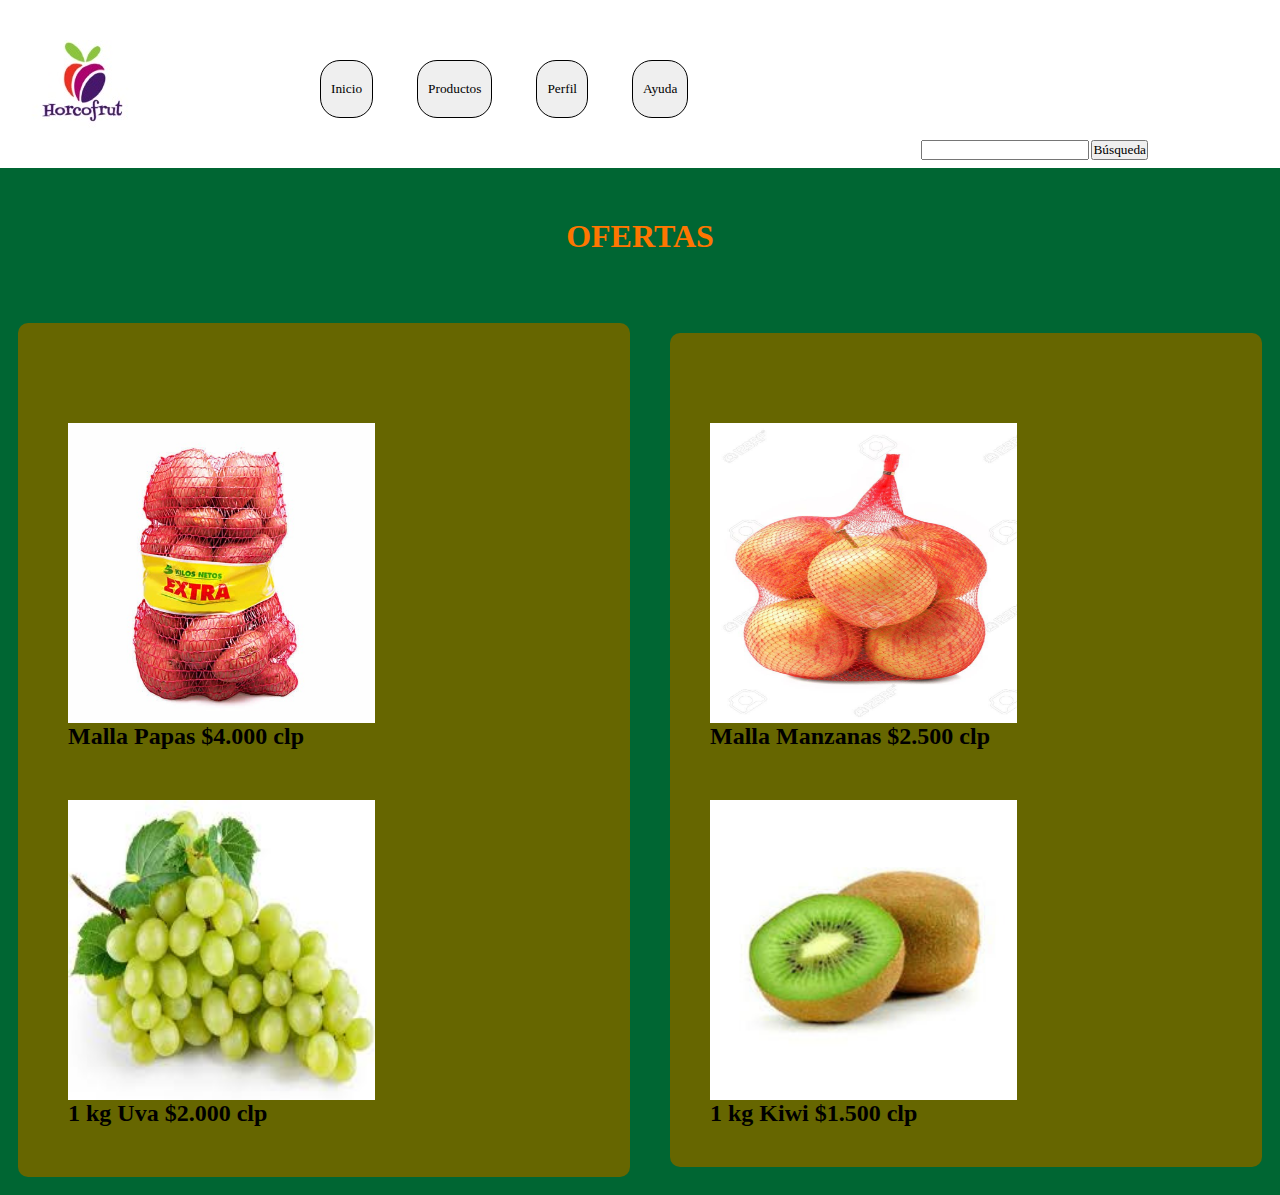
<file: index.html>
<html>
    <head>
        <title>Horcofrut</title>
        <meta charset="UTF-8">
        <meta name="viewport" content="width=device-width, initial-scale=1.0">
        <link href="css1.css" rel="stylesheet" type="text/css"/>
    </head>
    <body>
        <div>
            <header class="superior">
                <div class="logo">
                    <img src="Horcofrut.jpeg" alt=""/>
                </div>  
                <nav>
                    <ul>
                        <input class = "menu c" type="button" onclick="location.href='index.html';" value="Inicio" />
                        <input class = "menu c" type="button" onclick="location.href='Pag2.html';" value="Productos" />
                        <input class = "menu c" type="button" onclick="location.href='Pag3.html';" value="Perfil" />
                        <input class = "menu c" type="button" onclick="location.href='Pag7.html';" value="Ayuda" />
                    </ul>
                <ul>
                    <table id = tb>
                        <tr>
                            <td><input type="text" id="unob"></td>
                            <td><input type="button" id="uno" onclick="location.href='http://www.google.com';" value="Búsqueda"></td>
                        </tr>
                    </table>
                    </ul>
                </nav>
            </header>
            
            <section>
                <h1 class="titulo">OFERTAS</h1>
            </section>
                <article class="art1">
                    
                    <img src="papas.jpeg" alt=""/>
                    <h2>Malla Papas $4.000 clp</h2>
                    
                    <img src="uva.jpg" alt=""/>
                    <h2>1 kg Uva $2.000 clp</h2>
                </article>
            <article class="art2">
                    <img src="manzanas.jpg" alt=""/>
                    <h2>Malla Manzanas $2.500 clp</h2>
                    
                    <img src="kiwi.jpg" alt=""/>
                    <h2>1 kg Kiwi $1.500 clp</h2>
                </article>
        
        
        </div>
    </body>
</html>
</file>
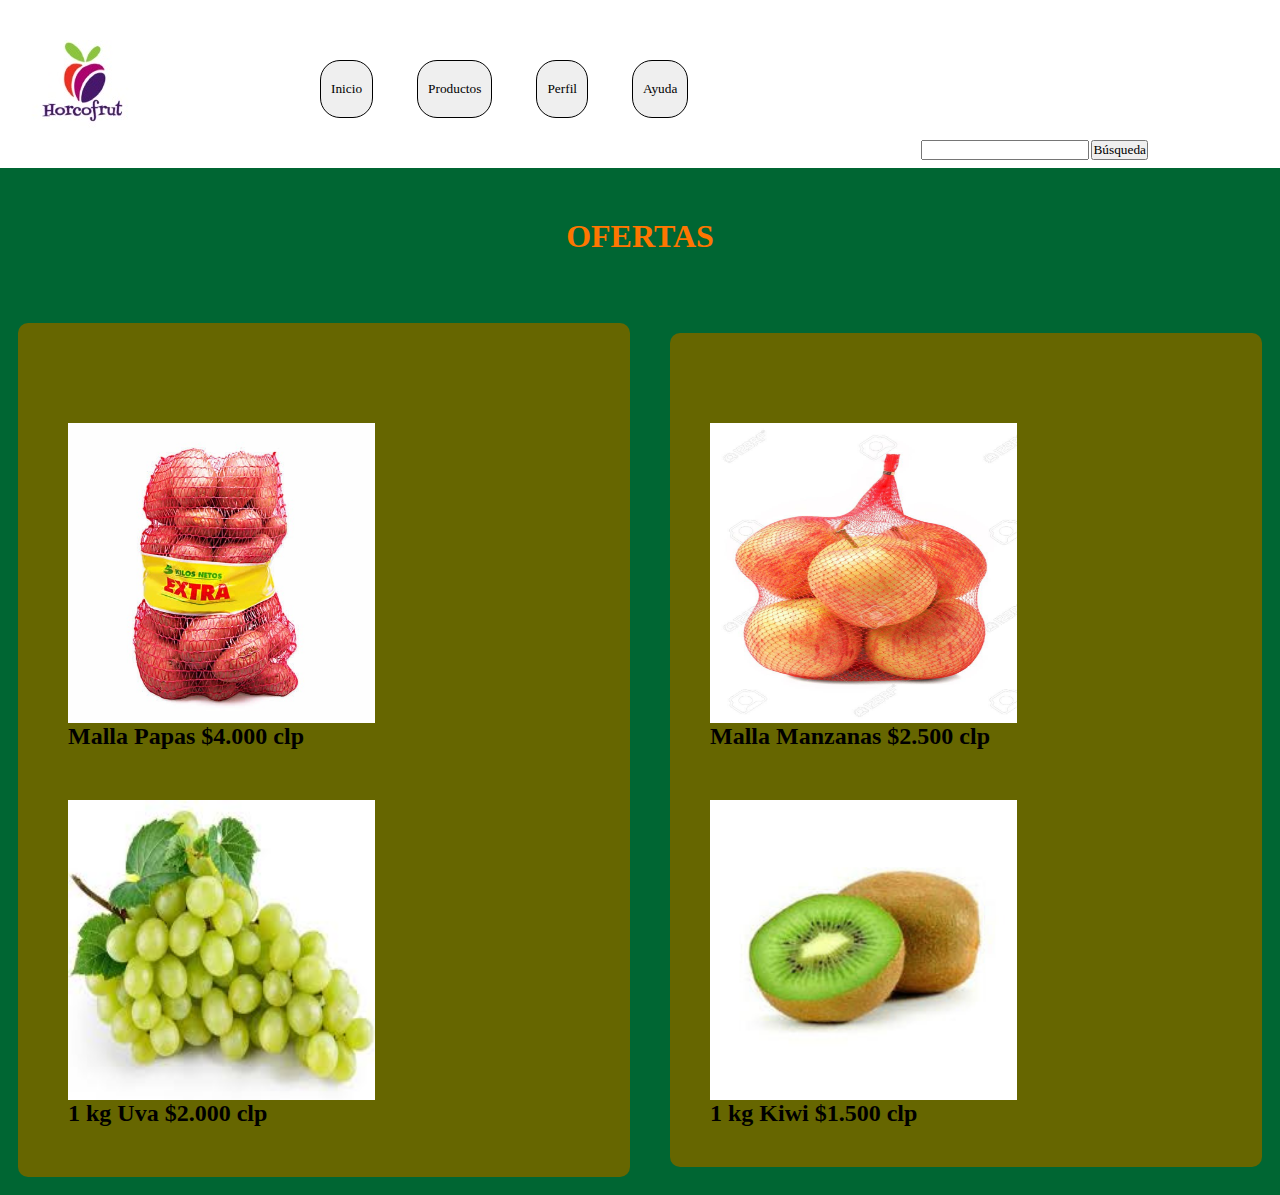
<file: Pag1.html>
<html>
    <head>
        <title>Horcofrut</title>
        <meta charset="UTF-8">
        <meta name="viewport" content="width=device-width, initial-scale=1.0">
        <link href="css1.css" rel="stylesheet" type="text/css"/>
    </head>
    <body>
        <div>
            <header class="superior">
                <div class="logo">
                    <img src="Horcofrut.jpeg" alt=""/>
                </div>  
                <nav>
                    <ul>
                        <input class = "menu c" type="button" onclick="location.href='Pag1.html';" value="Inicio" />
                        <input class = "menu c" type="button" onclick="location.href='Pag2.html';" value="Productos" />
                        <input class = "menu c" type="button" onclick="location.href='Pag3.html';" value="Perfil" />
                        <input class = "menu c" type="button" onclick="location.href='Pag7.html';" value="Ayuda" />
                    </ul>
                <ul>
                    <table id = tb>
                        <tr>
                            <td><input type="text" id="unob"></td>
                            <td><input type="button" id="uno" onclick="location.href='http://www.google.com';" value="Búsqueda"></td>
                        </tr>
                    </table>
                    </ul>
                </nav>
            </header>
            
            <section>
                <h1 class="titulo">OFERTAS</h1>
            </section>
                <article class="art1">
                    
                    <img src="papas.jpeg" alt=""/>
                    <h2>Malla Papas $4.000 clp</h2>
                    
                    <img src="uva.jpg" alt=""/>
                    <h2>1 kg Uva $2.000 clp</h2>
                </article>
            <article class="art2">
                    <img src="manzanas.jpg" alt=""/>
                    <h2>Malla Manzanas $2.500 clp</h2>
                    
                    <img src="kiwi.jpg" alt=""/>
                    <h2>1 kg Kiwi $1.500 clp</h2>
                </article>
        
        
        </div>
    </body>
</html>
</file>
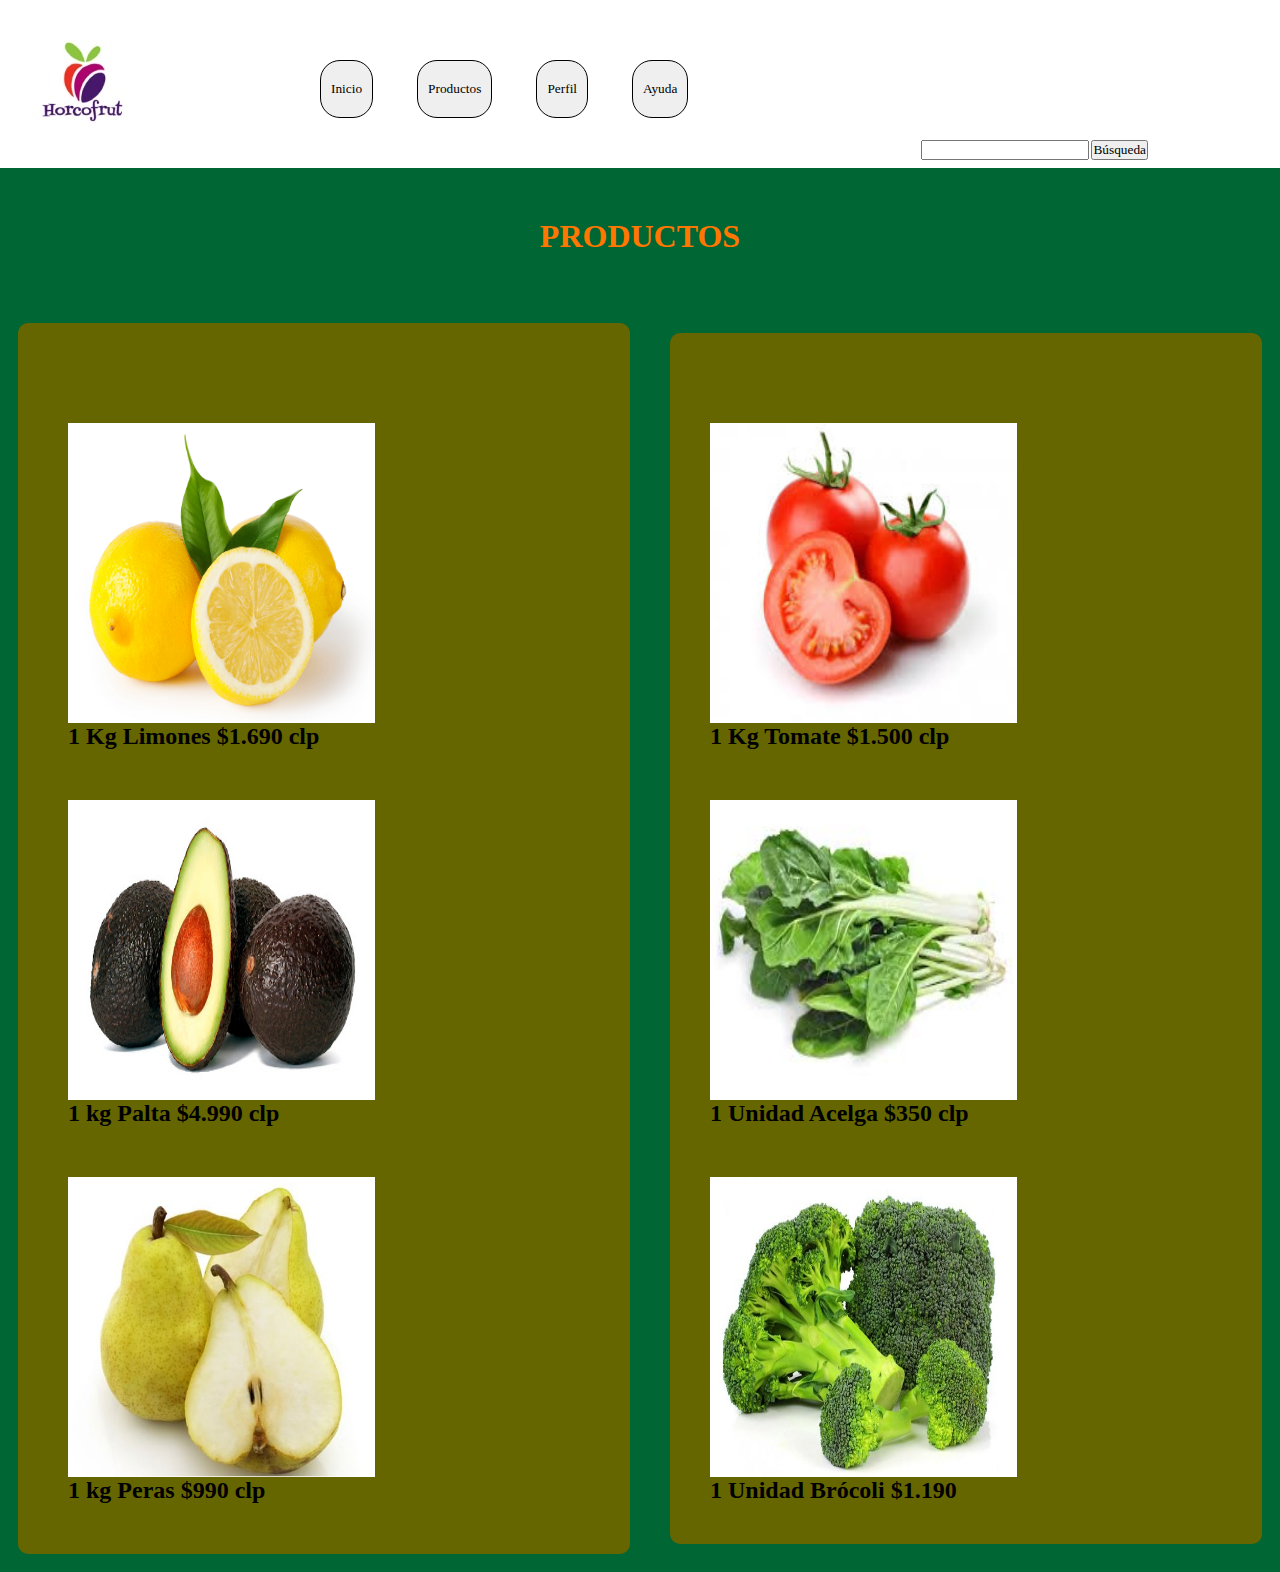
<file: Pag2.html>
<html>
    <head>
        <title>Horcofrut</title>
        <meta charset="UTF-8">
        <meta name="viewport" content="width=device-width, initial-scale=1.0">
        <link href="css2.css" rel="stylesheet" type="text/css"/>
    </head>
    <body>
        <div>
            <header class="superior">
                <div class="logo">
                    <img src="Horcofrut.jpeg" alt=""/>
                </div>  
                <nav>
                    <ul>
                        <input class = "menu c" type="button" onclick="location.href='index.html';" value="Inicio" />
                        <input class = "menu c" type="button" onclick="location.href='Pag2.html';" value="Productos" />
                        <input class = "menu c" type="button" onclick="location.href='Pag3.html';" value="Perfil" />
                        <input class = "menu c" type="button" onclick="location.href='Pag7.html';" value="Ayuda" />
                    </ul>
                <ul>
                    <table id = tb>
                        <tr>
                            <td><input type="text" id="unob"></td>
                            <td><input type="button" id="uno" onclick="location.href='http://www.google.com';" value="Búsqueda"></td>
                        </tr>
                    </table>
                    </ul>
                </nav>
            </header>
            
            <section>
                <h1 class="titulo">PRODUCTOS</h1>
            </section>
                <article class="art1">
                    
                    <img src="limon.jpeg" alt=""/>
                    <h2>1 Kg Limones $1.690 clp</h2>
                    
                    <img src="palta.jpg" alt=""/>
                    <h2>1 kg Palta $4.990 clp</h2>
                    
                    <img src="peras.jpg" alt=""/>
                    <h2>1 kg Peras $990 clp</h2>
                </article>
            <article class="art2">
                    <img src="tomate.jpg" alt=""/>
                    <h2>1 Kg Tomate $1.500 clp</h2>
                    
                    <img src="acelga.jpg" alt=""/>
                    <h2>1 Unidad Acelga $350 clp</h2>
                    
                    <img src="brocoli.jpg" alt=""/>
                    <h2>1 Unidad Brócoli $1.190</h2>
                </article>
        
        
        </div>
    </body>
</html>
</file>
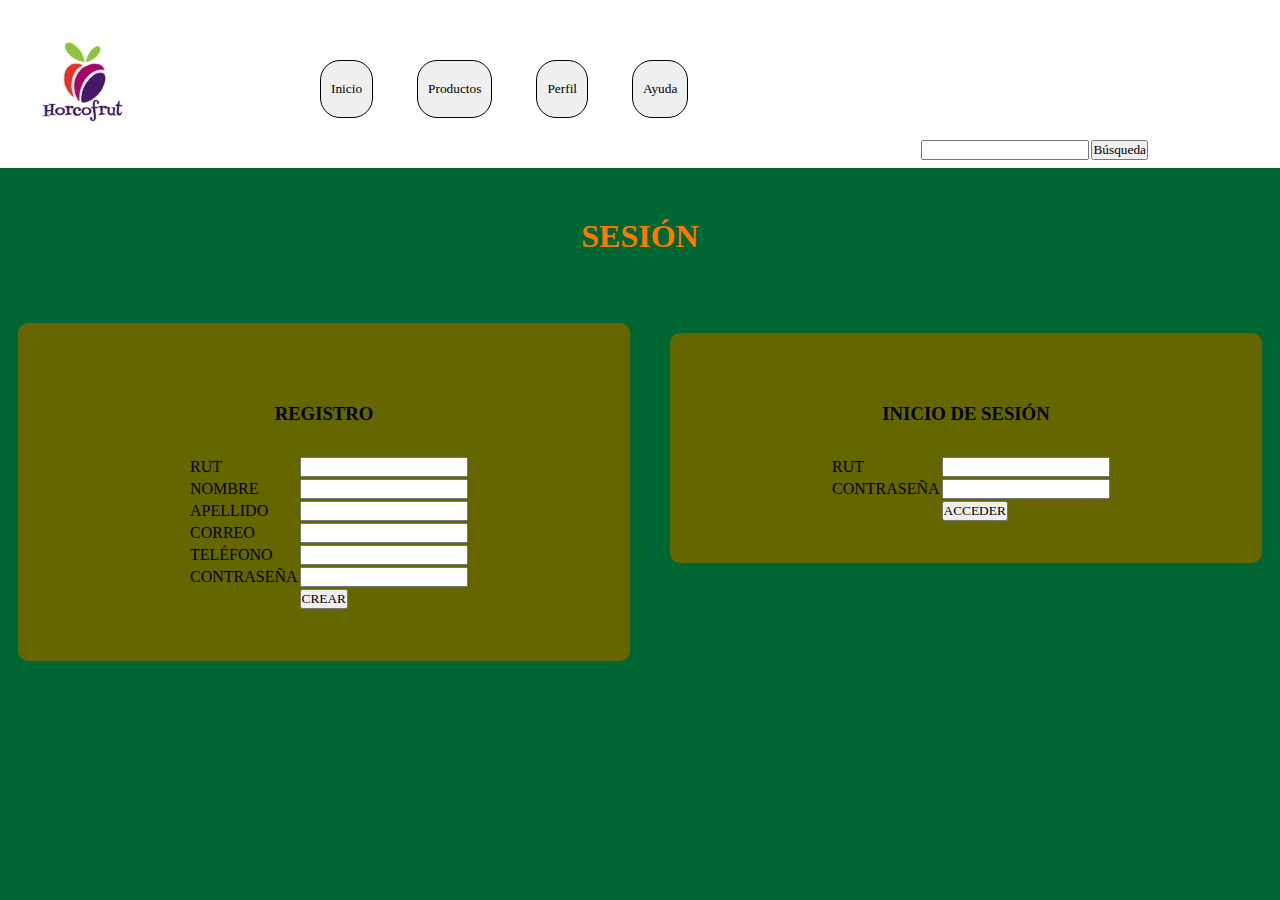
<file: Pag3.html>
<html>
    <head>
        <title>Horcofrut</title>
        <meta charset="UTF-8">
        <meta name="viewport" content="width=device-width, initial-scale=1.0">
        <link href="css3.css" rel="stylesheet" type="text/css"/>
        <script src="3.js" type="text/javascript"></script>
    </head>
        <body>
        <div>
            <header class="superior">
                <div class="logo">
                    <img src="Horcofrut.jpeg" alt=""/>
                </div>  
                <nav>
                    <ul>
                        <input class = "menu c" type="button" onclick="location.href='index.html';" value="Inicio" />
                        <input class = "menu c" type="button" onclick="location.href='Pag2.html';" value="Productos" />
                        <input class = "menu c" type="button" onclick="location.href='Pag3.html';" value="Perfil" />
                        <input class = "menu c" type="button" onclick="location.href='Pag7.html';" value="Ayuda" />
                    </ul>
                <ul>
                    <table id = tb>
                        <tr>
                            <td><input type="text" id="unob"></td>
                            <td><input type="button" id="uno" onclick="location.href='http://www.google.com';" value="Búsqueda"></td>
                        </tr>
                    </table>
                    </ul>
                </nav>
            </header>
            
            <section>
                <h1 class="titulo">SESIÓN</h1>
            </section>
                <article class="art1">
                    
                    <h3 class = "t">REGISTRO</h3>
        
        <form class ="formu" action="javascript:CREAR()">
                <table>
                    <tr>
                        <td>RUT</td>
                        <td id = "Rut"><input type="text"></td>
                    </tr>
                    <tr>
                        <td>NOMBRE</td>
                        <td><input type="text"></td>
                    </tr>
                    <tr>
                        <td>APELLIDO</td>
                        <td><input type="text"></td>
                    </tr>
                    <tr>
                        <td>CORREO</td>
                        <td><input type="text"></td>
                    </tr>
                    <tr>
                        <td>TELÉFONO</td>
                        <td><input type="text"></td>
                    </tr>
                    <tr>
                        <td>CONTRASEÑA</td>
                        <td id = "contraseña"><input type="text"></td>
                    </tr>
                    <tr>
                        <td></td>
                        <td><input type="button" value="CREAR" onClick="CREAR()"></td>
                    </tr>    
                </table>
            </form>
                    
                    
                </article>
            <article class="art2">
                    <h3 class = "t">INICIO DE SESIÓN</h3>
        
        <form class ="formu" action="javascript:ENVIAR()">
                <table>
                    <tr>
                        <td>RUT</td>
                        <td><input type="text"></td>
                    </tr>
                    <tr>
                        <td>CONTRASEÑA</td>
                        <td><input type="text"></td>
                    </tr>
                    <tr>
                        <td></td> 
                        <td><input type="button" value="ACCEDER" onClick="ENVIAR(); location.href='Pag4.html';"></td>
                    </tr>    
                </table>
            </form>
                </article>
        
        
        </div>
    </body>
</html>
</file>
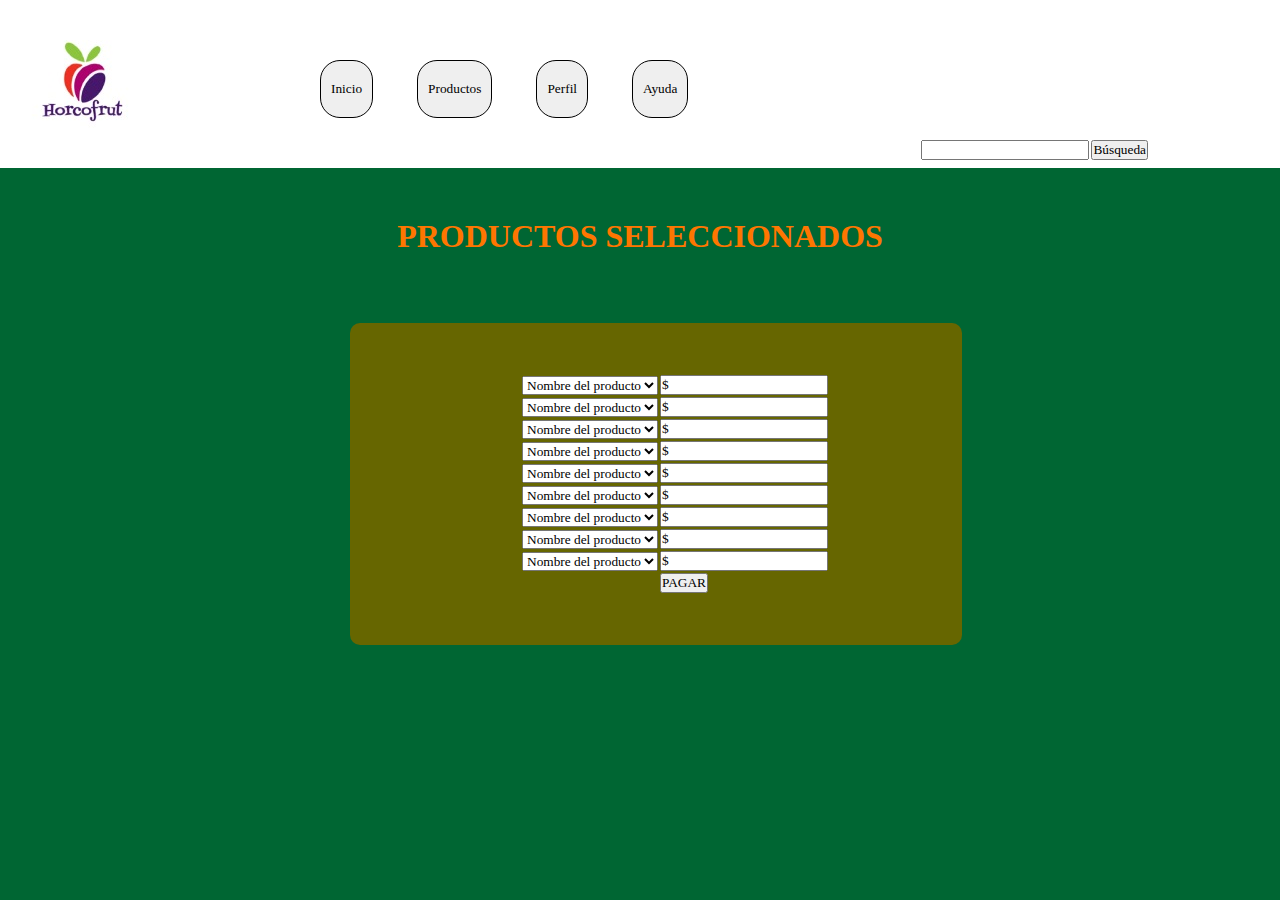
<file: Pag4.html>
<html>
    <head>
        <title>Horcofrut</title>
        <meta charset="UTF-8">
        <meta name="viewport" content="width=device-width, initial-scale=1.0">
        <link href="css4.css" rel="stylesheet" type="text/css"/>
        <script src="3.js" type="text/javascript"></script>
    </head>
<body>
        <div>
            <header class="superior">
                <div class="logo">
                    <img src="Horcofrut.jpeg" alt=""/>
                </div>  
                <nav>
                    <ul>
                        <input class = "menu c" type="button" onclick="location.href='index.html';" value="Inicio" />
                        <input class = "menu c" type="button" onclick="location.href='Pag2.html';" value="Productos" />
                        <input class = "menu c" type="button" onclick="location.href='Pag3.html';" value="Perfil" />
                        <input class = "menu c" type="button" onclick="location.href='Pag7.html';" value="Ayuda" />
                    </ul>
                <ul>
                    <table id = tb>
                        <tr>
                            <td><input type="text" id="unob"></td>
                            <td><input type="button" id="uno" onclick="location.href='http://www.google.com';" value="Búsqueda"></td>
                        </tr>
                    </table>
                    </ul>
                </nav>
            </header>
            
            <section>
                <h1 class="titulo">PRODUCTOS SELECCIONADOS</h1>
            </section>
                <article class="art1">
        
            <form class ="formu" action="hola.php" onsubmit=" return CREAR();">
                <table>
                    <tr>
                        <td><select name="productos" id="Productos1">

                            <option value="1">Nombre del producto</option>
                            <option value="2">Malla Papas</option>
                            <option value="3">1 kg Uva</option>
                            <option value="4">Malla Manzanas</option>
                            <option value="5">1 kg Kiwi</option>
                            <option value="6">1 Kg Limones</option>
                            <option value="7">1 kg Palta</option>
                            <option value="8">1 kg Peras</option>
                            <option value="9">1 Kg Tomate</option>
                            <option value="10">1 Unidad Acelga</option>
                            <option value="11">1 Unidad Brócoli</option>
                        </select></td>
                        <td><input id = "x1" type="text" value = "$"></td>
                    </tr>
                   <tr>
                        <td><select name="Nombre del producto">

                            <option value="1">Nombre del producto</option>
                            <option value="2">Malla Papas</option>
                            <option value="3">1 kg Uva</option>
                            <option value="4">Malla Manzanas</option>
                            <option value="5">1 kg Kiwi</option>
                            <option value="6">1 Kg Limones</option>
                            <option value="7">1 kg Palta</option>
                            <option value="8">1 kg Peras</option>
                            <option value="9">1 Kg Tomate</option>
                            <option value="10">1 Unidad Acelga</option>
                            <option value="11">1 Unidad Brócoli</option>
                        </select></td>
                        <td><input type="text" value = "$"></td>
                    </tr>
                    <tr>
                        <td><select name="Nombre del producto">

                            <option value="1">Nombre del producto</option>
                            <option value="2">Malla Papas</option>
                            <option value="3">1 kg Uva</option>
                            <option value="4">Malla Manzanas</option>
                            <option value="5">1 kg Kiwi</option>
                            <option value="6">1 Kg Limones</option>
                            <option value="7">1 kg Palta</option>
                            <option value="8">1 kg Peras</option>
                            <option value="9">1 Kg Tomate</option>
                            <option value="10">1 Unidad Acelga</option>
                            <option value="11">1 Unidad Brócoli</option>
                        </select></td>
                        <td><input type="text" value = "$"></td>
                    </tr>
                    <tr>
                        <td><select name="Nombre del producto">

                            <option value="1">Nombre del producto</option>
                            <option value="2">Malla Papas</option>
                            <option value="3">1 kg Uva</option>
                            <option value="4">Malla Manzanas</option>
                            <option value="5">1 kg Kiwi</option>
                            <option value="6">1 Kg Limones</option>
                            <option value="7">1 kg Palta</option>
                            <option value="8">1 kg Peras</option>
                            <option value="9">1 Kg Tomate</option>
                            <option value="10">1 Unidad Acelga</option>
                            <option value="11">1 Unidad Brócoli</option>
                        </select></td>
                        <td><input type="text" value = "$"></td>
                    </tr>
                    <tr>
                        <td><select name="Nombre del producto">

                            <option value="1">Nombre del producto</option>
                            <option value="2">Malla Papas</option>
                            <option value="3">1 kg Uva</option>
                            <option value="4">Malla Manzanas</option>
                            <option value="5">1 kg Kiwi</option>
                            <option value="6">1 Kg Limones</option>
                            <option value="7">1 kg Palta</option>
                            <option value="8">1 kg Peras</option>
                            <option value="9">1 Kg Tomate</option>
                            <option value="10">1 Unidad Acelga</option>
                            <option value="11">1 Unidad Brócoli</option>
                        </select></td>
                        <td><input type="text" value = "$"></td>
                    </tr>
                    <tr>
                        <td><select name="Nombre del producto">

                            <option value="1">Nombre del producto</option>
                            <option value="2">Malla Papas</option>
                            <option value="3">1 kg Uva</option>
                            <option value="4">Malla Manzanas</option>
                            <option value="5">1 kg Kiwi</option>
                            <option value="6">1 Kg Limones</option>
                            <option value="7">1 kg Palta</option>
                            <option value="8">1 kg Peras</option>
                            <option value="9">1 Kg Tomate</option>
                            <option value="10">1 Unidad Acelga</option>
                            <option value="11">1 Unidad Brócoli</option>
                        </select></td>
                        <td><input type="text" value = "$"></td>
                    </tr>
                    <tr>
                        <td><select name="Nombre del producto">

                            <option value="1">Nombre del producto</option>
                            <option value="2">Malla Papas</option>
                            <option value="3">1 kg Uva</option>
                            <option value="4">Malla Manzanas</option>
                            <option value="5">1 kg Kiwi</option>
                            <option value="6">1 Kg Limones</option>
                            <option value="7">1 kg Palta</option>
                            <option value="8">1 kg Peras</option>
                            <option value="9">1 Kg Tomate</option>
                            <option value="10">1 Unidad Acelga</option>
                            <option value="11">1 Unidad Brócoli</option>
                        </select></td>
                        <td><input type="text" value = "$"></td>
                    </tr>
                    <tr>
                        <td><select name="Nombre del producto">

                            <option value="1">Nombre del producto</option>
                            <option value="2">Malla Papas</option>
                            <option value="3">1 kg Uva</option>
                            <option value="4">Malla Manzanas</option>
                            <option value="5">1 kg Kiwi</option>
                            <option value="6">1 Kg Limones</option>
                            <option value="7">1 kg Palta</option>
                            <option value="8">1 kg Peras</option>
                            <option value="9">1 Kg Tomate</option>
                            <option value="10">1 Unidad Acelga</option>
                            <option value="11">1 Unidad Brócoli</option>
                        </select></td>
                        <td><input type="text" value = "$"></td>
                    </tr>
                    <tr>
                        <td><select name="Nombre del producto">

                            <option value="1">Nombre del producto</option>
                            <option value="2">Malla Papas</option>
                            <option value="3">1 kg Uva</option>
                            <option value="4">Malla Manzanas</option>
                            <option value="5">1 kg Kiwi</option>
                            <option value="6">1 Kg Limones</option>
                            <option value="7">1 kg Palta</option>
                            <option value="8">1 kg Peras</option>
                            <option value="9">1 Kg Tomate</option>
                            <option value="10">1 Unidad Acelga</option>
                            <option value="11">1 Unidad Brócoli</option>
                        </select></td>
                        <td><input type="text" value = "$"></td>
                    </tr>
                    <tr>
                        <td></td>
                        <td><input type="button" onclick="location.href='Pag5.html';" value="PAGAR"></td>
                    </tr>    
                </table>
            </form>
  
                </article>
        </div>
    </body>
</html>
</file>
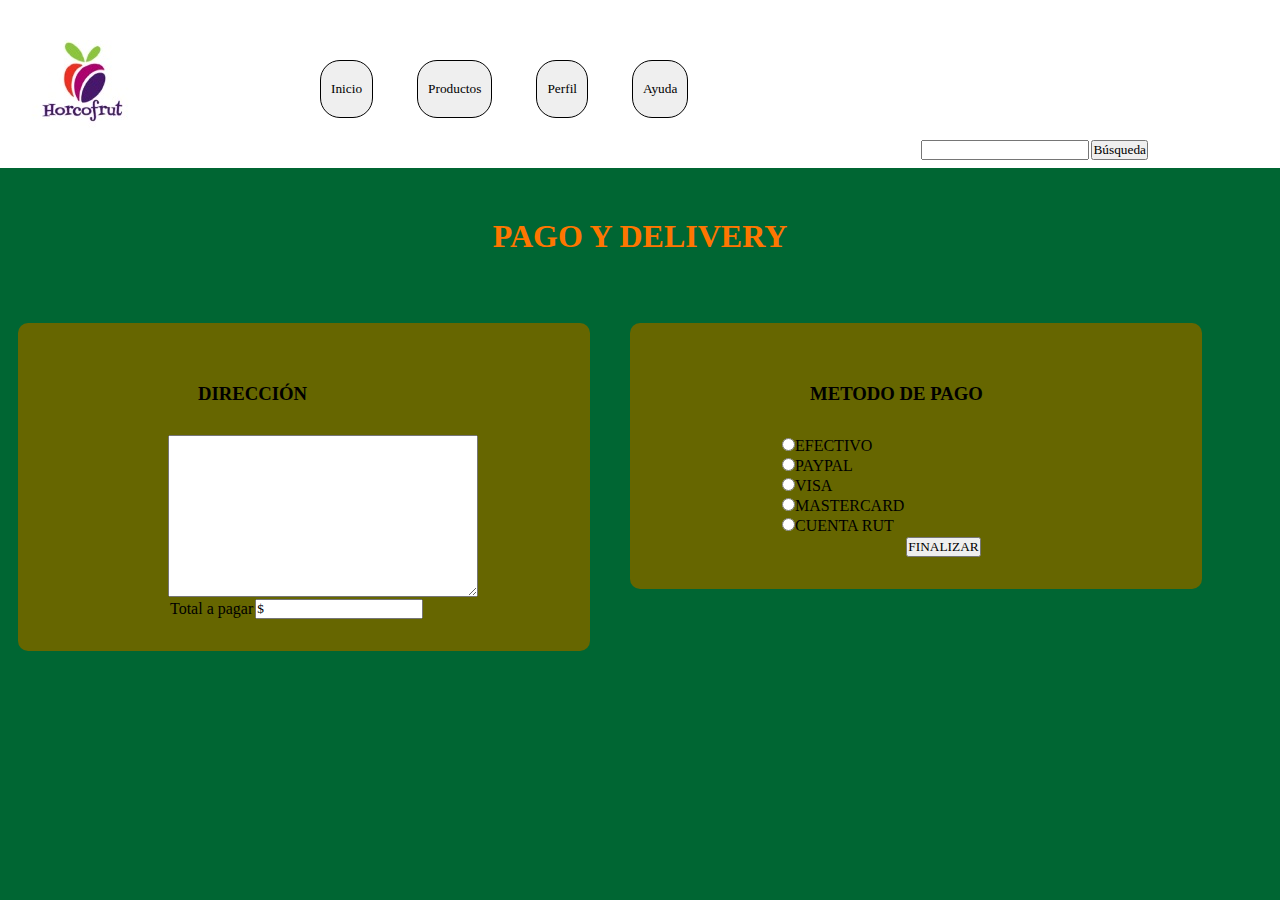
<file: Pag5.html>
<html>
    <head>
        <title>Horcofrut</title>
        <meta charset="UTF-8">
        <meta name="viewport" content="width=device-width, initial-scale=1.0">
        <link href="css5.css" rel="stylesheet" type="text/css"/>
    </head>
        <body>
        <div>
            <header class="superior">
                <div class="logo">
                    <img src="Horcofrut.jpeg" alt=""/>
                </div>  
                <nav>
                    <ul>
                        <input class = "menu c" type="button" onclick="location.href='index.html';" value="Inicio" />
                        <input class = "menu c" type="button" onclick="location.href='Pag2.html';" value="Productos" />
                        <input class = "menu c" type="button" onclick="location.href='Pag3.html';" value="Perfil" />
                        <input class = "menu c" type="button" onclick="location.href='Pag7.html';" value="Ayuda" />
                    </ul>
                <ul>
                    <table id = tb>
                        <tr>
                            <td><input type="text" id="unob"></td>
                            <td><input type="button" id="uno" onclick="location.href='http://www.google.com';" value="Búsqueda"></td>
                        </tr>
                    </table>
                    </ul>
                </nav>
            </header>
            
            <section>
                <h1 class="titulo">PAGO Y DELIVERY</h1>
            </section>
                <article class="art1">
                                      
                    <form class ="formu" action="hola.php" onsubmit=" return CREAR();">
            
                        <h3 class="t">DIRECCIÓN</h3>
                        <textarea id="task" rows="10" cols="40"></textarea>
                
                        <table>
                            <tr>
                                <td>Total a pagar</td>
                                <td><input type="text" value = "$"></td>
                            </tr>
                        </table>
                    </form>
                </article>
            
                <article class="art2">
        
                    <form Class ="formu" action="hola.php" onsubmit=" return ENVIAR();">
            
                        <h3 class = "t">METODO DE PAGO</h3>
                
                        <table>
                            <tr>
                                <td><input type="radio" name="hm">EFECTIVO</td>
                            </tr>
                            <tr>
                                <td><input type="radio" name="hm">PAYPAL</td>
                            </tr>
                            <tr>
                                <td><input type="radio" name="hm">VISA</td>
                            </tr>
                            <tr>
                                <td><input type="radio" name="hm">MASTERCARD</td>
                            </tr>
                            <tr>
                                <td><input type="radio" name="hm">CUENTA RUT</td>
                            </tr>
                    
                            <tr>
                                <td></td> 
                                <td><input type="button" onclick="location.href='Pag6.html';" value="FINALIZAR"></td>
                            </tr>    
                        </table>
                    </form>
                </article>
        </div>
    </body>
</html>
</file>
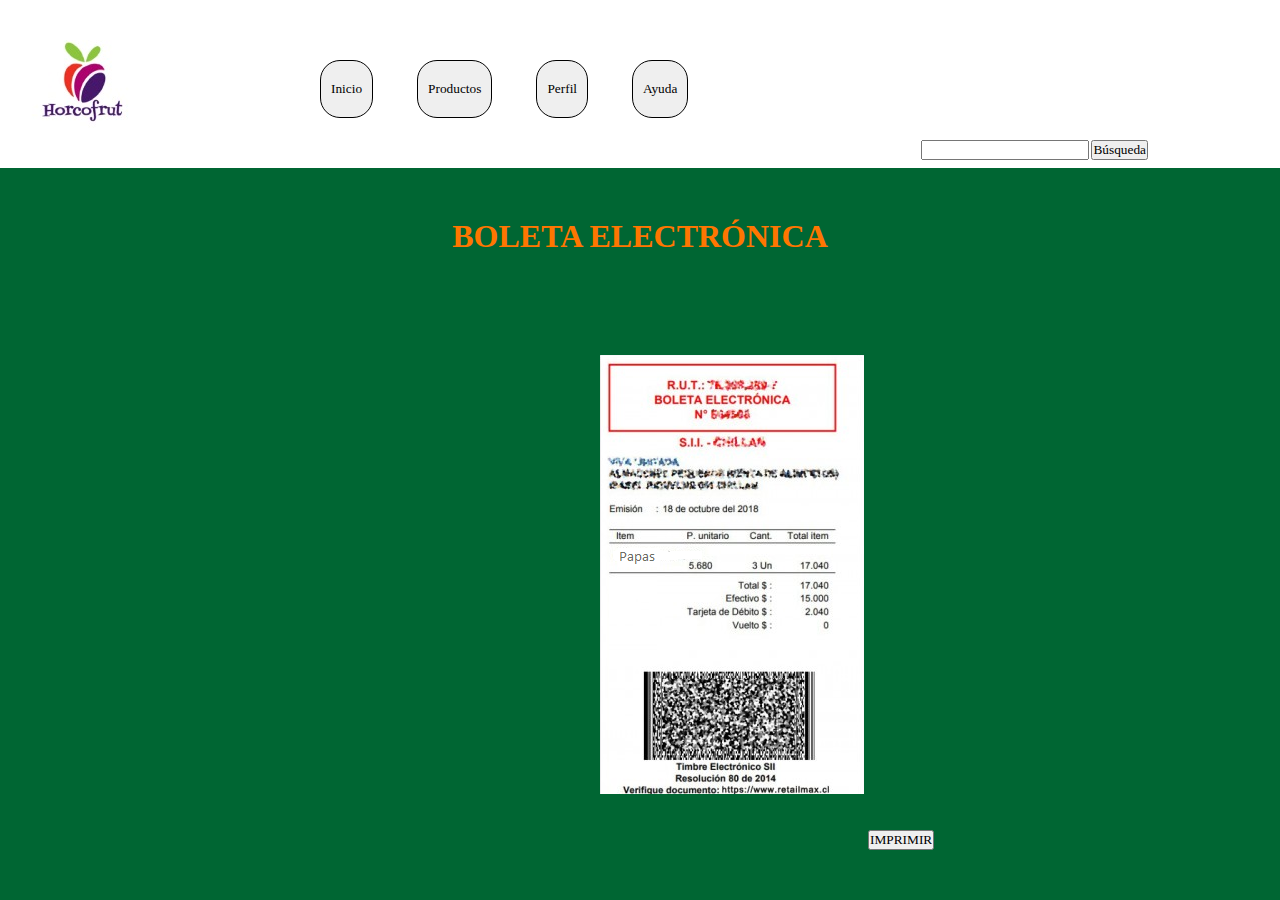
<file: Pag6.html>
<html>
    <head>
        <title>Horcofrut</title>
        <meta charset="UTF-8">
        <meta name="viewport" content="width=device-width, initial-scale=1.0">
        <link href="css6.css" rel="stylesheet" type="text/css"/>
        <script src="3.js" type="text/javascript"></script>
    </head>
        <body>
        <div>
            <header class="superior">
                <div class="logo">
                    <img src="Horcofrut.jpeg" alt=""/>
                </div>  
                <nav>
                    <ul>
                        <input class = "menu c" type="button" onclick="location.href='index.html';" value="Inicio" />
                        <input class = "menu c" type="button" onclick="location.href='Pag2.html';" value="Productos" />
                        <input class = "menu c" type="button" onclick="location.href='Pag3.html';" value="Perfil" />
                        <input class = "menu c" type="button" onclick="location.href='Pag7.html';" value="Ayuda" />
                    </ul>
                <ul>
                    <table id = tb>
                        <tr>
                            <td><input type="text" id="unob"></td>
                            <td><input type="button" id="uno" onclick="location.href='http://www.google.com';" value="Búsqueda"></td>
                        </tr>
                    </table>
                    </ul>
                </nav>
            </header>
            
            <section>
                <h1 class="titulo">BOLETA ELECTRÓNICA</h1>
            </section>
            
            <img id="i" src="boleta.png" alt=""/>
            <input type="button" value="IMPRIMIR" onClick="IMPRIMIR()">

        </div>
    </body>
</html>
</file>
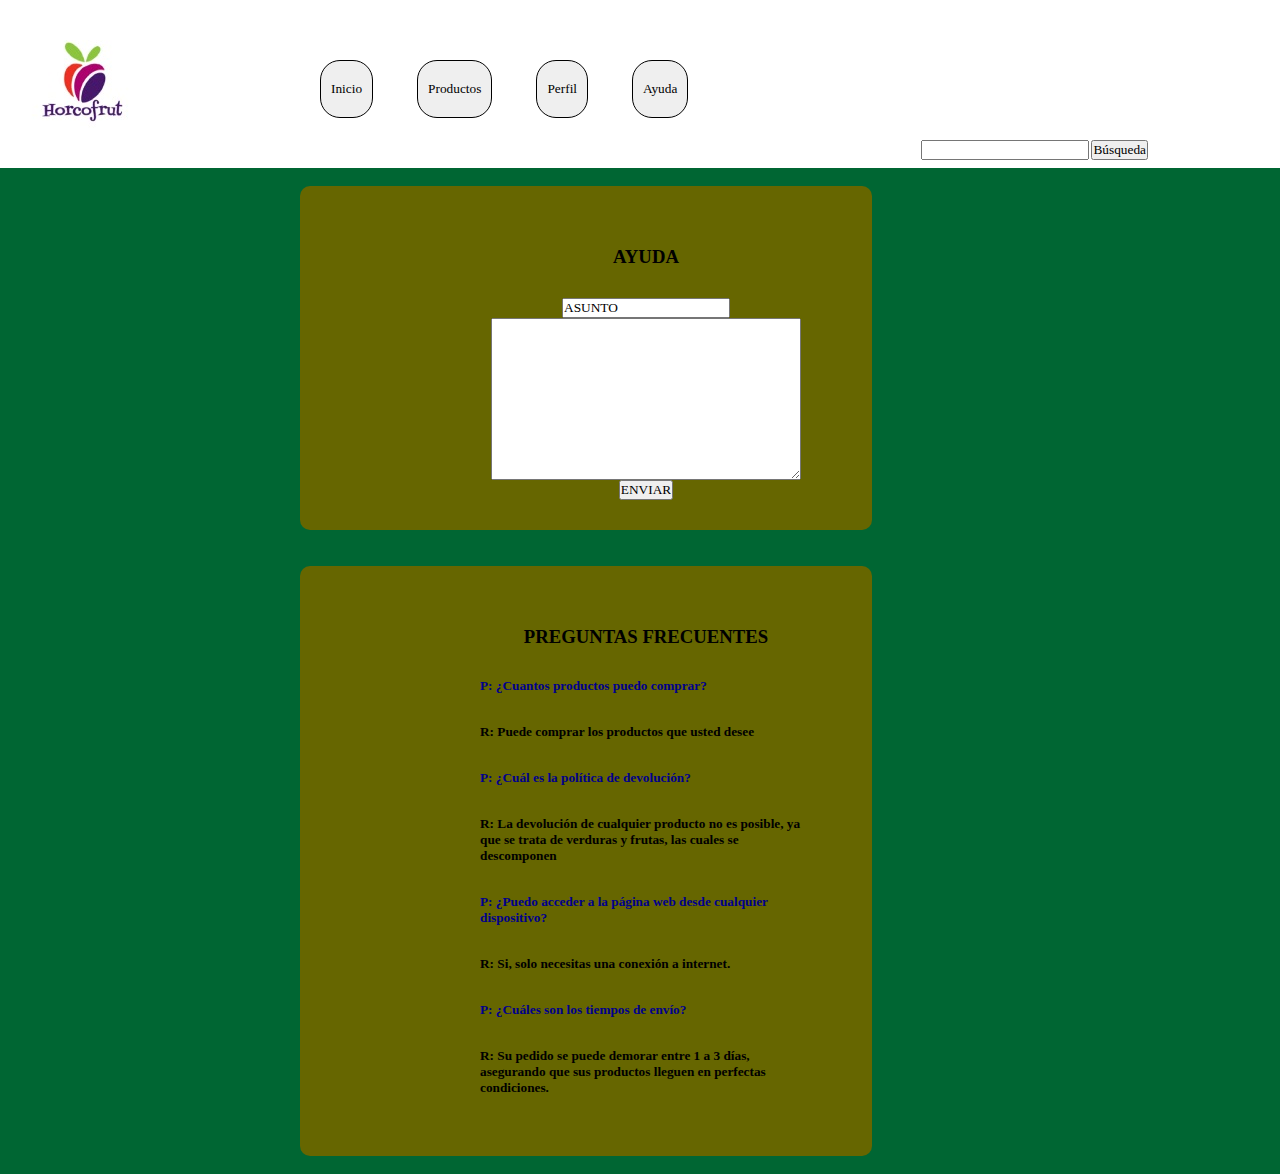
<file: Pag7.html>
<html>
    <head>
        <title>Horcofrut</title>
        <meta charset="UTF-8">
        <meta name="viewport" content="width=device-width, initial-scale=1.0">
        <link href="css7.css" rel="stylesheet" type="text/css"/>
        <script src="3.js" type="text/javascript"></script>
    </head>
    <body>
        <div>
            <header class="superior">
                <div class="logo">
                    <img src="Horcofrut.jpeg" alt=""/>
                </div>  
                <nav>
                    <ul>
                        <input class = "menu c" type="button" onclick="location.href='index.html';" value="Inicio" />
                        <input class = "menu c" type="button" onclick="location.href='Pag2.html';" value="Productos" />
                        <input class = "menu c" type="button" onclick="location.href='Pag3.html';" value="Perfil" />
                        <input class = "menu c" type="button" onclick="location.href='Pag7.html';" value="Ayuda" />
                    </ul>
                    <ul>
                        <table id = tb>
                            <tr>
                                <td><input type="text" id="unob"></td>
                                <td><input type="button" id="uno" onclick="location.href='http://www.google.com';" value="Búsqueda"></td>
                            </tr>
                        </table>
                    </ul>
                </nav>
            </header>


            <article class="art1">

                <form class ="formu" action="hola.php" onsubmit=" return CREAR();">

                    <h3 class="t">AYUDA</h3>
                    <input type="text" value = "ASUNTO">
                    <textarea rows="10" cols="40"></textarea>
                    <br>

                    <input type="button" value="ENVIAR" onClick="AYUDA()">


                </form>
            </article>

            <article class="art2">

                <form Class ="formu">

                    <h3 class = "t">PREGUNTAS FRECUENTES</h3>

                    <h5 class = "t1 t2">P: ¿Cuantos productos puedo comprar?</h5>
                    <h5 class = "t1">R: Puede comprar los productos que usted desee</h5>
                    <h5 class = "t1 t2">P: ¿Cuál es la política de devolución?</h5>
                    <h5 class = "t1">R: La devolución de cualquier producto no es posible, ya que se trata de verduras y frutas, las cuales se descomponen</h5>
                    <h5 class = "t1 t2">P: ¿Puedo acceder a la página web desde cualquier dispositivo?</h5>
                    <h5 class = "t1">R: Si, solo necesitas una conexión a internet.</h5>
                    <h5 class = "t1 t2">P: ¿Cuáles son los tiempos de envío?</h5>
                    <h5 class = "t1">R: Su pedido se puede demorar entre 1 a 3 días, asegurando que sus productos lleguen en perfectas condiciones.</h5>
                </form>
            </article>
        </div>
    </body>
</html>
</file>
<file: css1.css>
*{
    margin: 0;
    padding: 0;
    font-family: verdana;
}

header{
    background-color: #ffffff;
}

body{
    background-color: #006633;
    width: 100%;
}


.superior{

    overflow: hidden;
}

.logo{  
    float:left;
    width: 300px;
    margin-top: 40px;
}

.menu{
    display: inline;
    color: black;
    border: 1px solid;
    border-color: black;
    padding: 20px 10px;
    border-radius: 20px;
    margin: 20px; 
    
}
.c:hover{
    cursor: pointer;
    background-color: #009966;
}

nav{
    padding: 30px;
    margin-right: 100px;
    margin-top: 10px; 
}

#tb{
    display: inline;
    float:right;
}

.titulo{
    text-align: center;
    color: #ff7600;
    margin:50px;
}


.art1{                 
    display: inline-block;
    background-color: #666600;
    padding: 50px;
    width: 40%;
    margin:18px;
    border-radius: 10px;
}

.art2{
    background-color: #666600;
    display: inline-block;
    padding: 40px;
    width: 40%;
    margin:18px;
    border-radius: 10px;
}

.art1 img, .art2 img{
    width: 60%;
    height: 300px;
    margin-top: 50px;
}
</file>
<file: css2.css>
*{
    margin: 0;
    padding: 0;
    font-family: verdana;
}

header{
    background-color: #ffffff;
}

body{
    background-color: #006633;
    width: 100%;
}


.superior{

    overflow: hidden;
}

.logo{  
    float:left;
    width: 300px;
    margin-top: 40px;
}

.menu{
    display: inline;
    color: black;
    border: 1px solid;
    border-color: black;
    padding: 20px 10px;
    border-radius: 20px;
    margin: 20px; 
    
}
.c:hover{
    cursor: pointer;
    background-color: #009966;
}
nav{
    padding: 30px;
    margin-right: 100px;
    margin-top: 10px; 
}

#tb{
    display: inline;
    float:right;
}

.titulo{
    text-align: center;
    color: #ff7600;
    margin:50px;
}


.art1{                 
    display: inline-block;
    background-color: #666600;
    padding: 50px;
    width: 40%;
    margin:18px;
    border-radius: 10px;
}

.art2{
    background-color: #666600;
    display: inline-block;
    padding: 40px;
    width: 40%;
    margin:18px;
    border-radius: 10px;
}

.art1 img, .art2 img{
    width: 60%;
    height: 300px;
    margin-top: 50px;
}
</file>
<file: css3.css>
*{
    margin: 0;
    padding: 0;
    font-family: verdana;
}

header{
    background-color: #ffffff;
}

body{
    background-color: #006633;
    width: 100%;
}


.superior{

    overflow: hidden;
}

.logo{  
    float:left;
    width: 300px;
    margin-top: 40px;
}

.menu{
    display: inline;
    color: black;
    border: 1px solid;
    border-color: black;
    padding: 20px 10px;
    border-radius: 20px;
    margin: 20px; 
    
}
.c:hover{
    cursor: pointer;
    background-color: #009966;
}
nav{
    padding: 30px;
    margin-right: 100px;
    margin-top: 10px; 
}

#tb{
    display: inline;
    float:right;
}

.titulo{
    text-align: center;
    color: #ff7600;
    margin:50px;
}


.art1{                 
    display: inline-block;
    background-color: #666600;
    padding: 50px;
    width: 40%;
    margin:18px;
    border-radius: 10px;
}

.art2{
    background-color: #666600;
    display: inline-block;
    padding: 40px;
    width: 40%;
    margin:18px;
    border-radius: 10px;
}

.art1 img, .art2 img{
    width: 60%;
    height: 300px;
    margin-top: 50px;
}

.t{
    text-align: center;
   
    margin:30px;
}

.formu{
    text-align: center;
    margin-left: 120px;
}
</file>
<file: css4.css>
*{
    margin: 0;
    padding: 0;
    font-family: verdana;
}

header{
    background-color: #ffffff;
}

body{
    background-color: #006633;
    width: 100%;
}


.superior{

    overflow: hidden;
}

.logo{  
    float:left;
    width: 300px;
    margin-top: 40px;
}

.menu{
    display: inline;
    color: black;
    border: 1px solid;
    border-color: black;
    padding: 20px 10px;
    border-radius: 20px;
    margin: 20px; 
    
}
.c:hover{
    cursor: pointer;
    background-color: #009966;
}
nav{
    padding: 30px;
    margin-right: 100px;
    margin-top: 10px; 
}

#tb{
    display: inline;
    float:right;
}

.titulo{
    text-align: center;
    color: #ff7600;
    margin:50px;
}


.art1{                 
    display: inline-table;
    background-color: #666600;
    padding: 50px;
    width: 40%;
    margin:18px;
    border-radius: 10px;
    margin-left: 350px;
}


.art1 img, .art2 img{
    width: 60%;
    height: 300px;
    margin-top: 50px;
}

.t{
    text-align: center;
   
    margin:30px;
}

.formu{
    text-align: center;
    margin-left: 120px;
}
</file>
<file: css5.css>
*{
    margin: 0;
    padding: 0;
    font-family: verdana;
}

header{
    background-color: #ffffff;
}

body{
    background-color: #006633;
    width: 100%;
}


.superior{

    overflow: hidden;
}

.logo{  
    float:left;
    width: 300px;
    margin-top: 40px;
}

.menu{
    display: inline;
    color: black;
    border: 1px solid;
    border-color: black;
    padding: 20px 10px;
    border-radius: 20px;
    margin: 20px; 
    
}
.c:hover{
    cursor: pointer;
    background-color: #009966;
}
nav{
    padding: 30px;
    margin-right: 100px;
    margin-top: 10px; 
}

#tb{
    display: inline;
    float:right;
}

.titulo{
    text-align: center;
    color: #ff7600;
    margin:50px;
}


.art1{                 
    display: inline-block;
    background-color: #666600;
    padding: 30px;
    width: 40%;
    margin:18px;
    border-radius: 10px;
}

.art2{
    display: inline-block;
    text-align: left;
    background-color: #666600;
    padding: 30px;
    width: 40%;
    margin:18px;
    border-radius: 10px;
}

.art1 img, .art2 img{
    width: 60%;
    height: 300px;
    margin-top: 50px;
}

.t{
    text-align: left;
   
    margin:30px;
}

.formu{
    text-align: center;
    margin-left: 120px;
}
#task{
    float: left;
}
</file>
<file: css6.css>
*{
    margin: 0;
    padding: 0;
    font-family: verdana;
}

header{
    background-color: #ffffff;
}

body{
    background-color: #006633;
    width: 100%;
}


.superior{

    overflow: hidden;
}

.logo{  
    float:left;
    width: 300px;
    margin-top: 40px;
}

.menu{
    display: inline;
    color: black;
    border: 1px solid;
    border-color: black;
    padding: 20px 10px;
    border-radius: 20px;
    margin: 20px; 
    
}
.c:hover{
    cursor: pointer;
    background-color: #009966;
}
nav{
    padding: 30px;
    margin-right: 100px;
    margin-top: 10px; 
}

#tb{
    display: inline;
    float:right;
}

.titulo{
    text-align: center;
    color: #ff7600;
    margin:50px;
}


.art1{                 
    display: inline-block;
    background-color: #ffffff;
    padding: 50px;
    width: 40%;
    margin:18px;
    border-radius: 10px;
}

.art2{
    background-color: #666600;
    display: inline-block;
    padding: 40px;
    width: 40%;
    margin:18px;
    border-radius: 10px;
}

.art1 img, .art2 img{
    width: 60%;
    height: 300px;
    margin-top: 50px;
}

#x{
      width: 60%;
    height: 300px;
    margin-top: 50px;
}

#i{
    margin-top: 50px;
    margin-bottom: 50px;
    margin-left: 600px;
}
</file>
<file: css7.css>
*{
    margin: 0;
    padding: 0;
    font-family: verdana;
}

header{
    background-color: #ffffff;
}

body{
    background-color: #006633;
    width: 100%;
}


.superior{

    overflow: hidden;
}

.logo{  
    float:left;
    width: 300px;
    margin-top: 40px;
}

.menu{
    display: inline;
    color: black;
    border: 1px solid;
    border-color: black;
    padding: 20px 10px;
    border-radius: 20px;
    margin: 20px; 
    
}
.c:hover{
    cursor: pointer;
    background-color: #009966;
}
nav{
    padding: 30px;
    margin-right: 100px;
    margin-top: 10px; 
}

#tb{
    display: inline;
    float:right;
}

.titulo{
    text-align: center;
    color: #ff7600;
    margin:50px;
}


.art1{                 
    display: inline-block;
    text-align: center;
    background-color: #666600;
    padding: 30px;
    width: 40%;
    margin:18px;
    border-radius: 10px;
    margin-left: 300px;
    
}

.art2{
    display: inline-block;
    text-align: left;
    text-align: center;
    background-color: #666600;
    padding: 30px;
    width: 40%;
    margin:18px;
    border-radius: 10px;
    margin-left: 300px;
}

.art1 img, .art2 img{
    width: 60%;
    height: 300px;
    margin-top: 50px;
}

.t{
    text-align: center;
   
    margin:30px;
}
.t1{
    text-align: initial;
   
    margin:30px;
}
.t2{
    color: darkblue;
}

.formu{
    text-align: center;
    margin-left: 120px;
}
#task{
    float: left;
}

#a{
    text-align: start;
}

#x{
    text-align-last: end;
}
</file>
